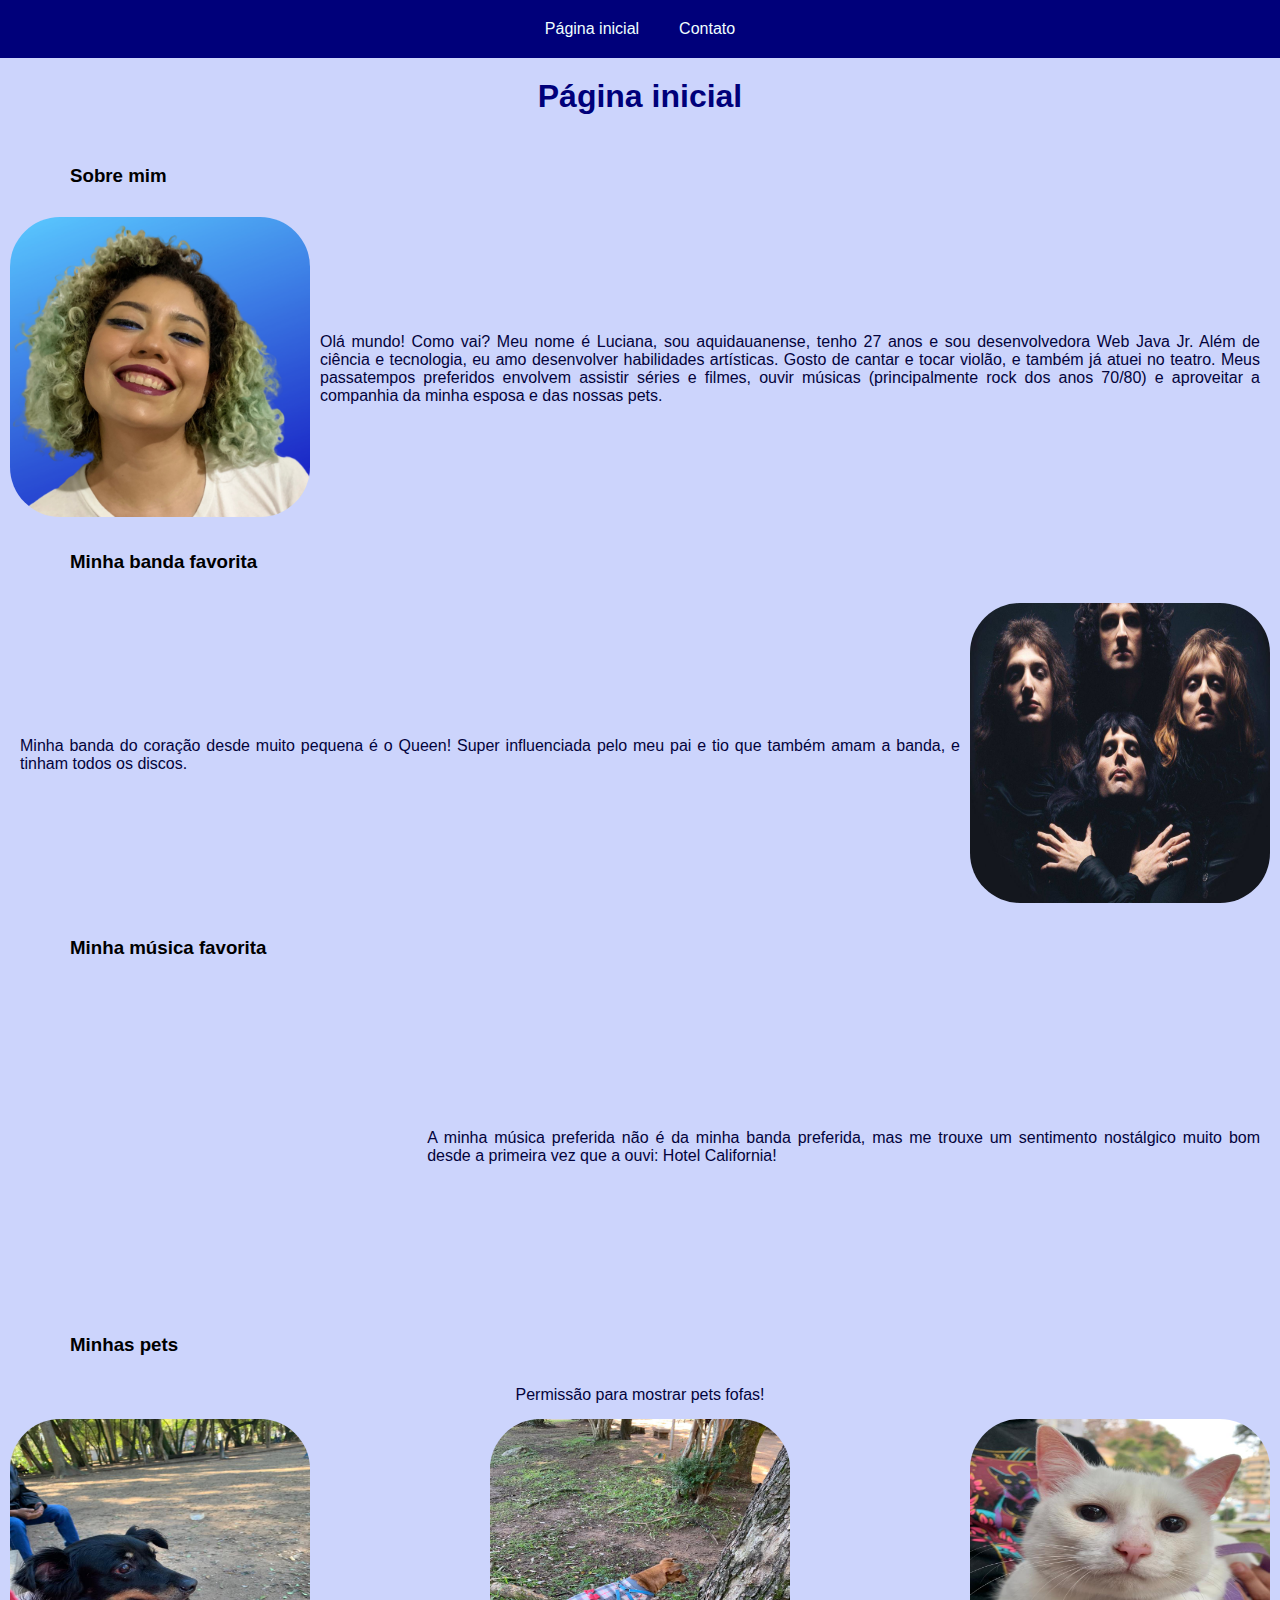
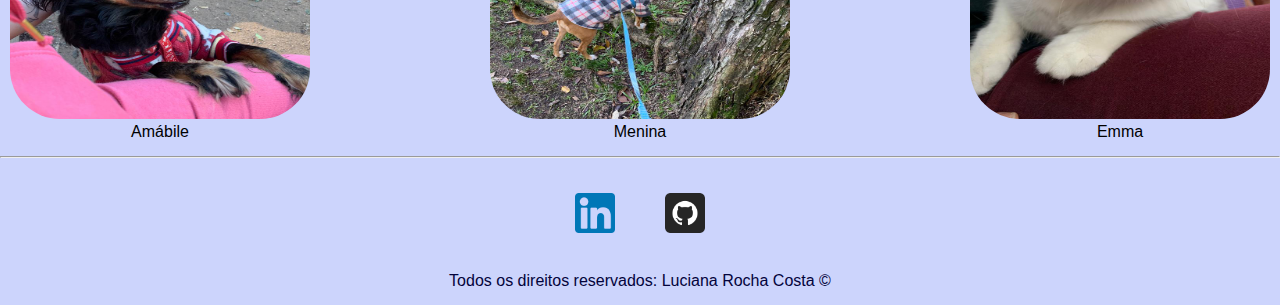
<file: index.html>
<!DOCTYPE html>
<html lang="pt-br">
<head>
    <meta charset="UTF-8">
    <meta http-equiv="X-UA-Compatible" content="IE=edge">
    <meta name="viewport" content="width=device-width, initial-scale=1.0">
    <title>Página inicial</title>
    <link rel="stylesheet" href="/assets/css/style.css">
</head>
<body>
    <nav id="menu">
        <a href="index.html">Página inicial</a> 
        <a href="contato.html">Contato</a>
    </nav>

    <header>
        <h1>Página inicial</h1>
    </header>

    <main>
        <section>
            <article>
                <h3>Sobre mim</h3>
                <div class="cont-esquerda">
                    <p>Olá mundo! Como vai? Meu nome é Luciana, sou aquidauanense, tenho 27 anos e sou desenvolvedora Web Java Jr. Além de ciência e tecnologia, eu amo desenvolver habilidades artísticas. Gosto de cantar e tocar violão, e também já atuei no teatro. Meus passatempos preferidos envolvem assistir séries e filmes, ouvir músicas (principalmente rock dos anos 70/80) e aproveitar a companhia da minha esposa e das nossas pets.</p>
                    <figure>
                    <img src="assets/img/fotoLuciana.png" alt="Foto da criadora da página. Ela é parda de pele clara, cabelos cacheados curtos e coloridos de verde azulado. Está com uma blusa branca de manga curta e sorrindo.">
                    </figure>
                </div>
            </article>

            <article>
                <h3>Minha banda favorita</h3>
                <div class="cont-direita">
                    <p>Minha banda do coração desde muito pequena é o Queen! Super influenciada pelo meu pai e tio que também amam a banda, e tinham todos os discos.</p>
                    <figure>
                        <img src="./assets/img/queen.jpg" alt="Foto da banda Queen com seus quatro integrantes">
                    </figure>
                </div>
            </article>

            <article>
                <h3>Minha música favorita</h3>
                <div class="cont-esquerda">
                    <p>A minha música preferida não é da minha banda preferida, mas me trouxe um sentimento nostálgico muito bom desde a primeira vez que a ouvi: Hotel California!</p>
                    <iframe width="560" height="315" src="https://www.youtube.com/embed/3394H9tGsoQ" title="YouTube video player" frameborder="0" allow="accelerometer; autoplay; clipboard-write; encrypted-media; gyroscope; picture-in-picture" allowfullscreen></iframe>
                </div>
            </article>

            <article>
                <h3>Minhas pets</h3>
                <p style="text-align:center">Permissão para mostrar pets fofas!</p>
                <div class="pets">
                    <figure>
                        <img src="./assets/img/amabile.jpeg" alt="Foto de uma cachorra preta de porte e pêlos médios, chamada Amábile.">
                        <figcaption>Amábile</figcaption>
                    </figure>
                    <figure>
                        <img src="./assets/img/menina.jpeg" alt="Foto de uma cachorra caramelo de porte médio e pêlos curtos, chamada Menina.">
                        <figcaption>Menina</figcaption>
                    </figure>
                    <figure>
                        <img src="./assets/img/emma.jpeg" alt="Foto de uma gata branca de porte médio e pêlos curtos, chamada Emma.">
                        <figcaption>Emma</figcaption>
                    </figure>
                </div>
            </article>
        </section>
    </main>
    <hr>
    <footer>
        <div class="conteiner">
            <a href="https://www.linkedin.com/in/lucianarochacosta/">
                <img class="tm-media" src="./assets/img/linkedin.png" alt="Logo do LinkedIn">
            </a>
            <a href="https://github.com/lucianarochacosta/">
                <img class="tm-media" src="./assets/img/github.png" alt="Logo do GitHub">
            </a>
        </div>
        <p class="conteiner">
        Todos os direitos reservados: Luciana Rocha Costa &copy;
        </p>
    </footer>
    <script src="assets/scripts/scripts.js"></script>
</body>
</html>
</file>
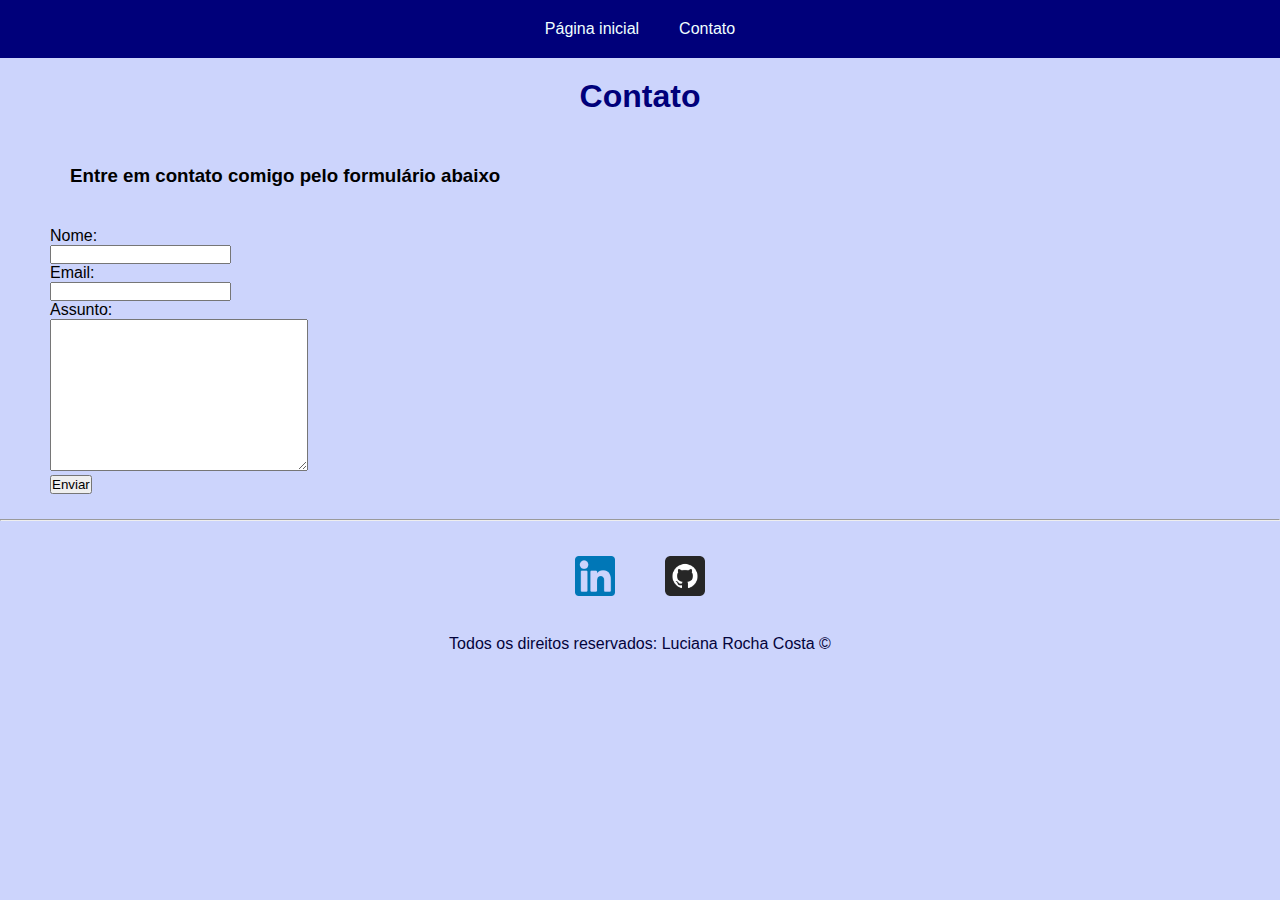
<file: contato.html>
<!DOCTYPE html>
<html lang="pt-br">
<head>
    <meta charset="UTF-8">
    <meta http-equiv="X-UA-Compatible" content="IE=edge">
    <meta name="viewport" content="width=device-width, initial-scale=1.0">
    <title>Contato</title>
    <link rel="stylesheet" href="/assets/css/style.css">
</head>
<body>
    <nav id="menu">
        <a href="index.html">Página inicial</a> 
        <a href="contato.html">Contato</a>
    </nav>

    <header>
        <h1>Contato</h1>
    </header>

    <main>
        <section>
            <article>
                <h3>Entre em contato comigo pelo formulário abaixo</h3>
                <p>
                    <form method="GET" action="">
                        <label for="nome">Nome:</label> <br>
                        <input type="text" name="nome" id="nome">
                    <br>
                        <label for="email">Email:</label> <br>
                        <input type="email" name="email" id="email">
                    <br>
                        <label for="assunto">Assunto:</label> <br>
                        <textarea name="assunto" id="assunto" cols="30" rows="10"></textarea>
                    </form>
                    <button onclick="enviar()">Enviar</button>
                </p>
            </article>
        <section>
    </main>
    <hr>
    <footer>
        <div class="conteiner">
            <a href="https://www.linkedin.com/in/lucianarochacosta/">
                <img class="tm-media" src="./assets/img/linkedin.png" alt="Logo do LinkedIn">
            </a>
            <a href="https://github.com/lucianarochacosta/">
                <img class="tm-media" src="./assets/img/github.png" alt="Logo do GitHub">
            </a>
        </div>
        <p class="conteiner">
        Todos os direitos reservados: Luciana Rocha Costa &copy;
        </p>
    </footer>
    <script src="assets/scripts/scripts.js"></script>
</body>
</html>
</file>
<file: assets/css/style.css>
/* Estilos da página index.html*/
*{
    padding: 0;
    margin: 0;
    box-sizing: border-box;
}

#menu {
    display: flex;
    background: #00007a;
    width: 100vw;
    text-align: center;
    justify-content: center;
}

a:link {
    color: azure;
    padding: 10px;
    border: 20px;
    margin: 10px;
    background-color: transparent;
    text-decoration: none;
    font-family: Verdana, Geneva, Tahoma, sans-serif;
}

a:visited {
    color: #8b9ef5;
    background-color: transparent;
    text-decoration: none;
}
  
a:hover {
    color: #ffffff;
    background-color: transparent;
    text-decoration:solid;
}
  
a:active {
    color: #8b9ef5;
    background-color: transparent;
    text-decoration: underline;
}

body {
    background-color: #ccd4fc;
    font-family: Verdana, Geneva, Tahoma, sans-serif;
}

.cont-esquerda{
    display: flex;
    flex-direction: row-reverse;
    align-items: center;
    justify-content: space-between;
    padding: 5px;
    margin: 5px;
    border: 5px;
}

.cont-direita{
    display: flex;
    flex-direction: row;
    align-items: center;
    justify-content: space-between;
    padding: 5px;
    margin: 5px;
    border: 5px;
}

.pets{
    display: flex;
    flex-direction: row;
    align-items: center;
    justify-content: space-between;
    padding: 5px;
    margin: 5px;
    border: 5px;
}

img{
    width: 300px;
    height: 300px;
    border-radius: 50px;
}

figcaption{
    text-align: center;
}

h1{
    color: #00007a;
    text-align: center;
    padding: 20px;
}

h3{
    margin-left: 50px;
    padding: 20px;
}

p{
    color: #03033b;
    text-align: justify;
    align-content: center;
    padding: 5px;
    margin: 5px;
    border: 5px;
}

form{   
    padding: 0px;
    margin: 0px;
    border: 0px;
    margin-left: 50px;
}

button{
    margin-left: 50px;
}

main{
    margin-top: 10px;
    margin-bottom: 10px;
}

section{
    margin-top: 10px;
    margin-bottom: 10px;
}

footer{
    margin-top: 10px;
    margin-bottom: 10px;
}

.conteiner{
    display: flex;
    flex-flow: row;
    justify-content: center;
    align-items: center;
}

.tm-media{
    padding: 5px;
    width: 50px;
    height: 50px;
    border-radius: 0;
}

/* Estilos da página contato.html*/
</file>
